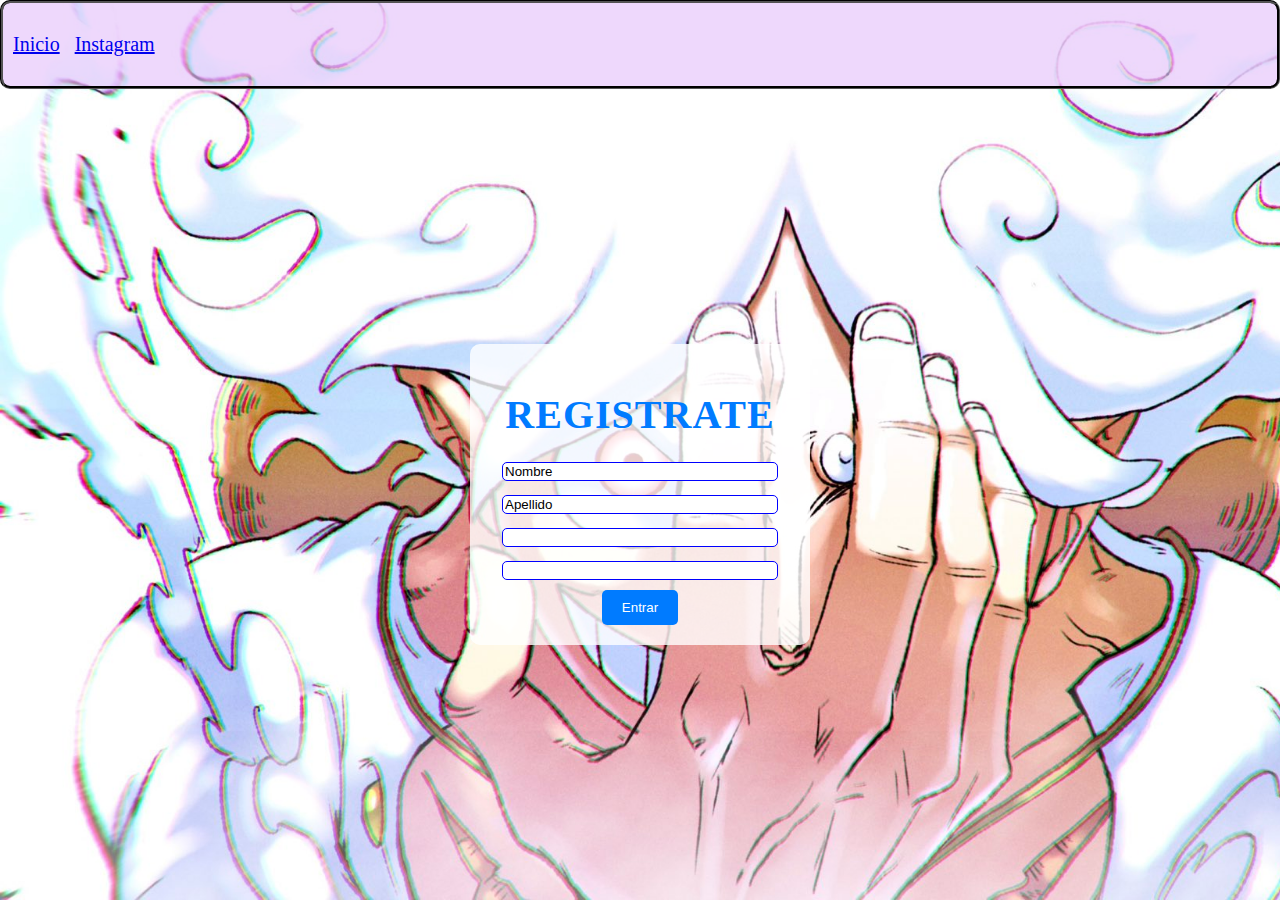
<file: paginas/Formularios.html>
<!DOCTYPE html>
<html>
<head>
	<meta charset="utf-8">
	<meta name="viewport" content="width=device-width, initial-scale=1">
	<title>Formularios</title>
	<link rel="stylesheet" href="../style.css">
</head>
<body>
	<header>
        <nav>
            <ul class="lista">
                <li><a href="../Index.html">Inicio</a></li>
                <li><a href="https://www.instagram.com/" target="_blank">Instagram</a></li>
            </ul>
        </nav>
    </header>

	<div id="sesion">
		<h1>registrate</h1>
		<form>
			<input type="text" required="" value="Nombre">
			<input type="text" required value="Apellido">
			<input type="email" name="" required id="">
			<input type="password" required="" id="">
			<button type="submit">Entrar</button>
		</form>
	</div>
</body>
</html>
</file>
<file: style.css>
body{
    margin: 0;
    padding: 0;
    background-image: url(Imagenes/gear5.jpeg);
    background-size: cover;
    display: flex;
    height: 100vh;
    align-items: baseline;
    justify-content: center;
    font-size: 20px;
    font-family: Georgia, 'Times New Roman', Times, serif;
    flex-direction: row;
    flex-wrap: wrap;
}

header{
    margin-top: 0;
    background-color: #e5c3faa7;
    border: groove;
    width: 100%;
    border-color: black;
    border-radius: 10px;
}

nav{
    width: 80%;
    padding: 10px;
    border-radius: 5px solid 5%;
}

.lista{
    list-style: none;
    padding: 0;
}

.lista li{
    display: inline;
    width: min-content;
    margin-right: 10px;
}

.lista li:last-child{ 
    margin-right: 0;
}

article{
    width: 58%;
    display: flex;
    background-color: #f1f0afc0;
    border: groove;
    margin: 1px;
    border-radius: 10px;
    border-color: black;
}

aside{
    margin: 1px;
    width: 40%;
    background-color: #f1f0afc0;
    display: flex;
    border: groove;
    border-radius: 10px;
    border-color: black;
}

footer{
    background-color: #e5c3faa7;
    width: 100%;
    border: solid black;
    border-style: groove;
    border-radius: 20px;
}

#sesion{
    background: rgba(255, 255, 255, 0.8);
    padding: 20px;
    border-radius: 10px;
    box-shadow: 0px 0px 0px rgba(0, 0, 0, 0.5);
    width: 300px;
    text-align: center;
}

#sesion h1{
    margin-bottom: 20px;
    text-transform: uppercase;
    letter-spacing: 1px;
    color: #007bff;
}

#sesion input{
    font-family: 'Segoe UI', Tahoma, Geneva, Verdana, sans-serif;
    width: 90%;
    padding: 5xp;
    margin-bottom: 10px;
    border: 1px solid #0000ff;
    border-radius: 5px;
}

#sesion button{
    background-color: #007bff;
    color: #fff;
    padding: 10px 20px;
    border: none;
    border-radius: 5px;
    cursor: pointer;
}

#sesion button:hover{
    background-color: #0056b3;
}

@media(max-width: 480px){
    #sesion{
        width: 80%;
    }
}
</file>
